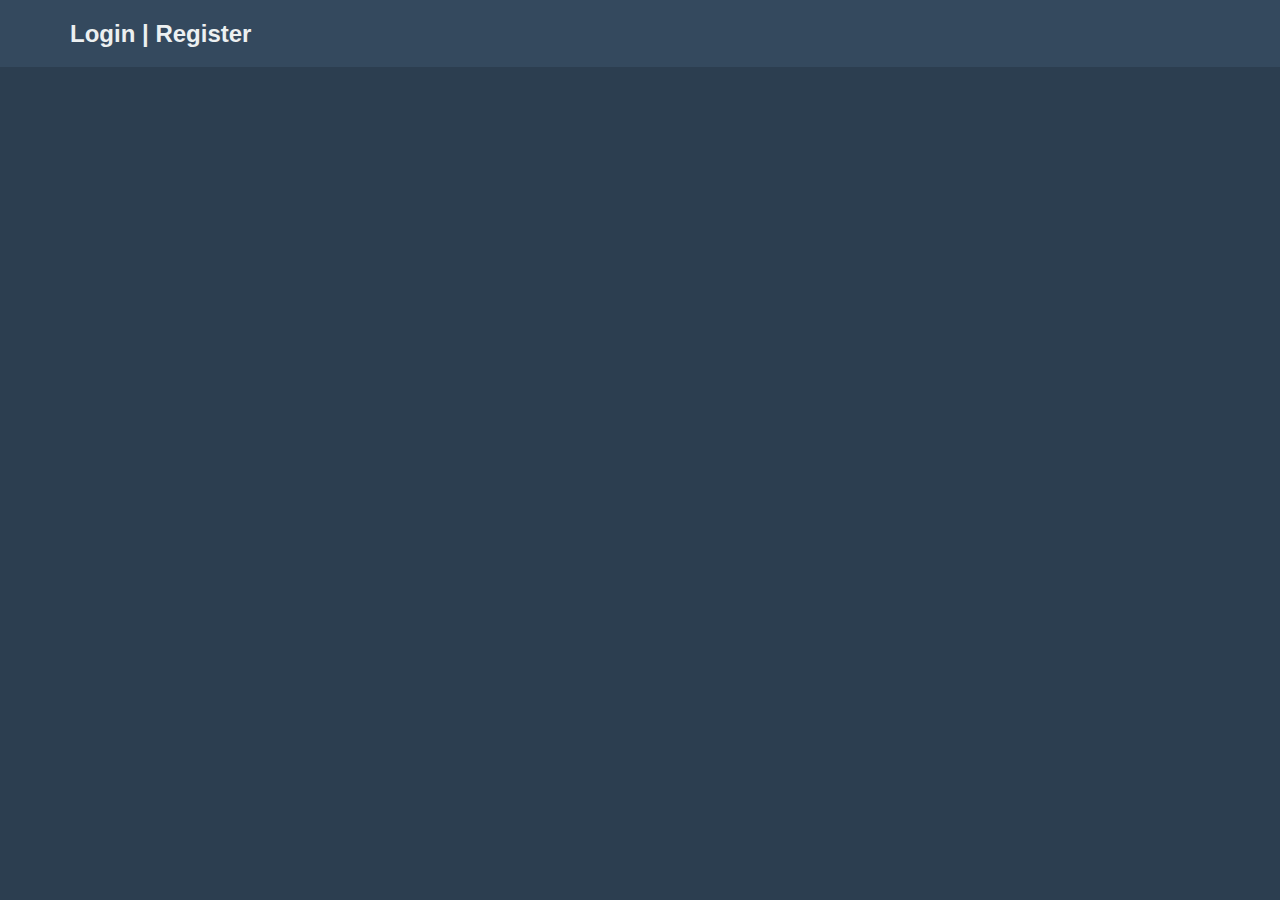
<file: webapp/templates/test/index.html>
<!DOCTYPE html>
<html >
<head>
  <meta charset="UTF-8">
  <title>Flat UI Login</title>
  
  
  
      <link rel="stylesheet" href="css/style.css">

  
</head>

<body>
  <div id="wrap">
  <div id="regbar">
    <div id="navthing">
      <h2><a href="#" id="loginform">Login</a> | <a href="#">Register</a></h2>
    <div class="login">
      <div class="arrow-up"></div>
      <div class="formholder">
        <div class="randompad">
           <fieldset>
             <label name="email">Email</label>
             <input type="email" value="example@example.com" />
             <label name="password">Password</label>
             <input type="password" />
             <input type="submit" value="Login" />
 
           </fieldset>
        </div>
      </div>
    </div>
    </div>
  </div>
</div>
  <script src='http://cdnjs.cloudflare.com/ajax/libs/jquery/2.1.3/jquery.min.js'></script>

    <script  src="js/index.js"></script>

</body>
</html>
</file>
<file: webapp/templates/test/css/style.css>
* {
  margin: 0;
  padding: 0;
}

body {
  margin: 0;
  padding: 0;
  font-family: Sans-serif;
  background: #2c3e50;
}

#wrap {
  margin: 0 auto 30px;
}

#regbar {
  height: 67px;
  background: #34495e;
}

#navthing {
  margin-left: 50px;
}

h2 {
  padding: 20px;
  color: #ecf0f1;
}

fieldset {
  border: none;
}

.login {
  position: relative;
  width: 350px;
  display: none;
}

.arrow-up {
  width: 0;
  height: 0;
  border-left: 20px solid transparent;
  border-right: 20px solid transparent;
  border-bottom: 15px solid #ECF0F1;
  left: 10%;
  position: absolute;
  top: -10px;
}

.formholder {
  background: #ecf0f1;
  width: 350px;
  border-radius: 5px;
  padding-top: 5px;
}
.formholder input[type="email"], .formholder input[type="password"] {
  padding: 7px 5px;
  margin: 10px 0;
  width: 96%;
  display: block;
  font-size: 18px;
  border-radius: 5px;
  border: none;
  -webkit-transition: 0.3s linear;
  -moz-transition: 0.3s linear;
  -o-transition: 0.3s linear;
  transition: 0.3s linear;
}
.formholder input[type="email"]:focus, .formholder input[type="password"]:focus {
  outline: none;
  box-shadow: 0 0 1px 1px #1abc9c;
}
.formholder input[type="submit"] {
  background: #1abc9c;
  padding: 10px;
  font-size: 20px;
  display: block;
  width: 100%;
  border: none;
  color: #fff;
  border-radius: 5px;
}
.formholder input[type="submit"]:hover {
  background: #1bc6a4;
}

.randompad {
  padding: 10px;
}

.green {
  color: #1abc9c;
}

a {
  color: #ecf0f1;
  text-decoration: none;
}
a:hover {
  color: #1abc9c;
}
</file>
